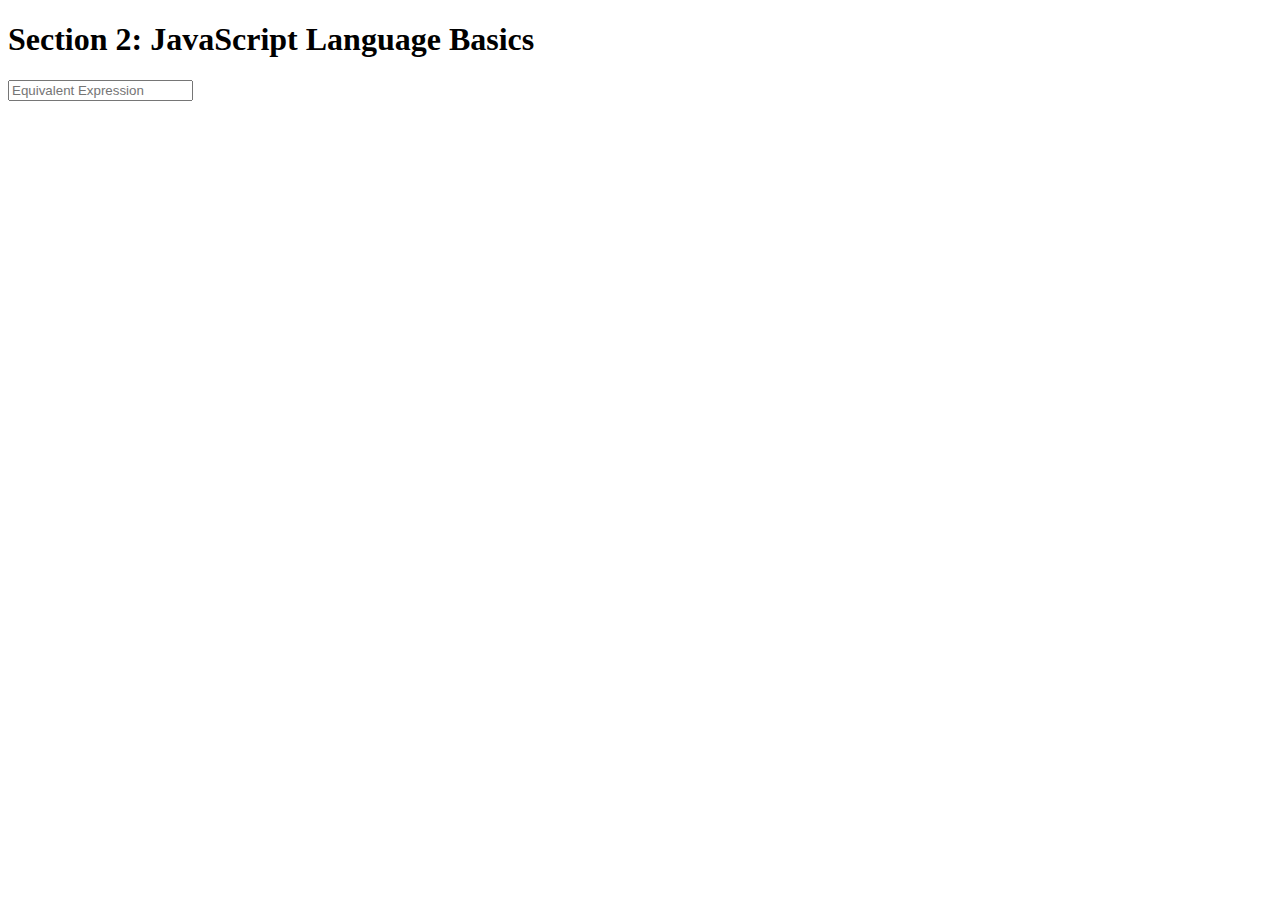
<file: 2-JS-basics/starter/index.html>
<!DOCTYPE html>
<html lang="en">
    <head>
        <meta charset="UTF-8">
        <title>Section 2: JavaScript Language Basics</title>
    </head>

    <body>
        <h1>Section 2: JavaScript Language Basics</h1>
        
        <input type="text" placeholder="Equivalent Expression" class="equivalences" id="no-1">
        
        <script src = "script.js">
        </script>
    </body>
</html>
</file>
